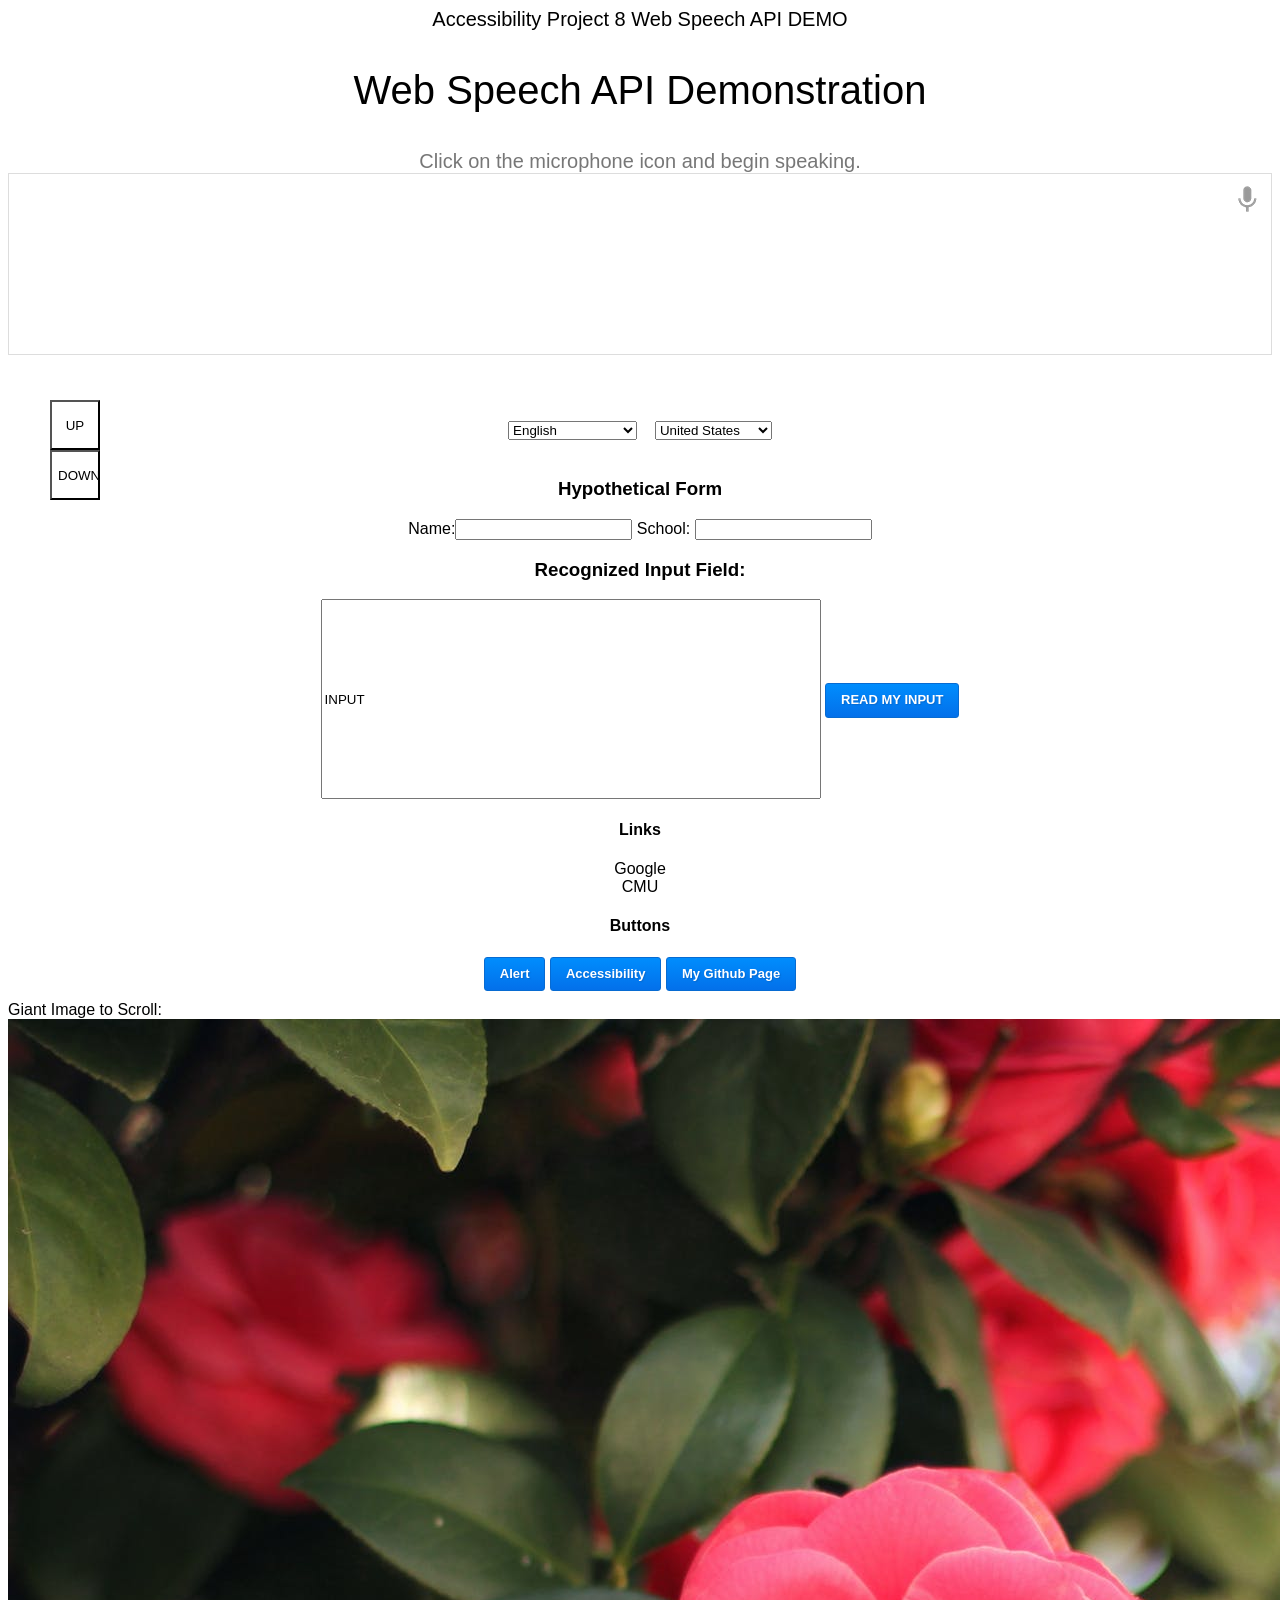
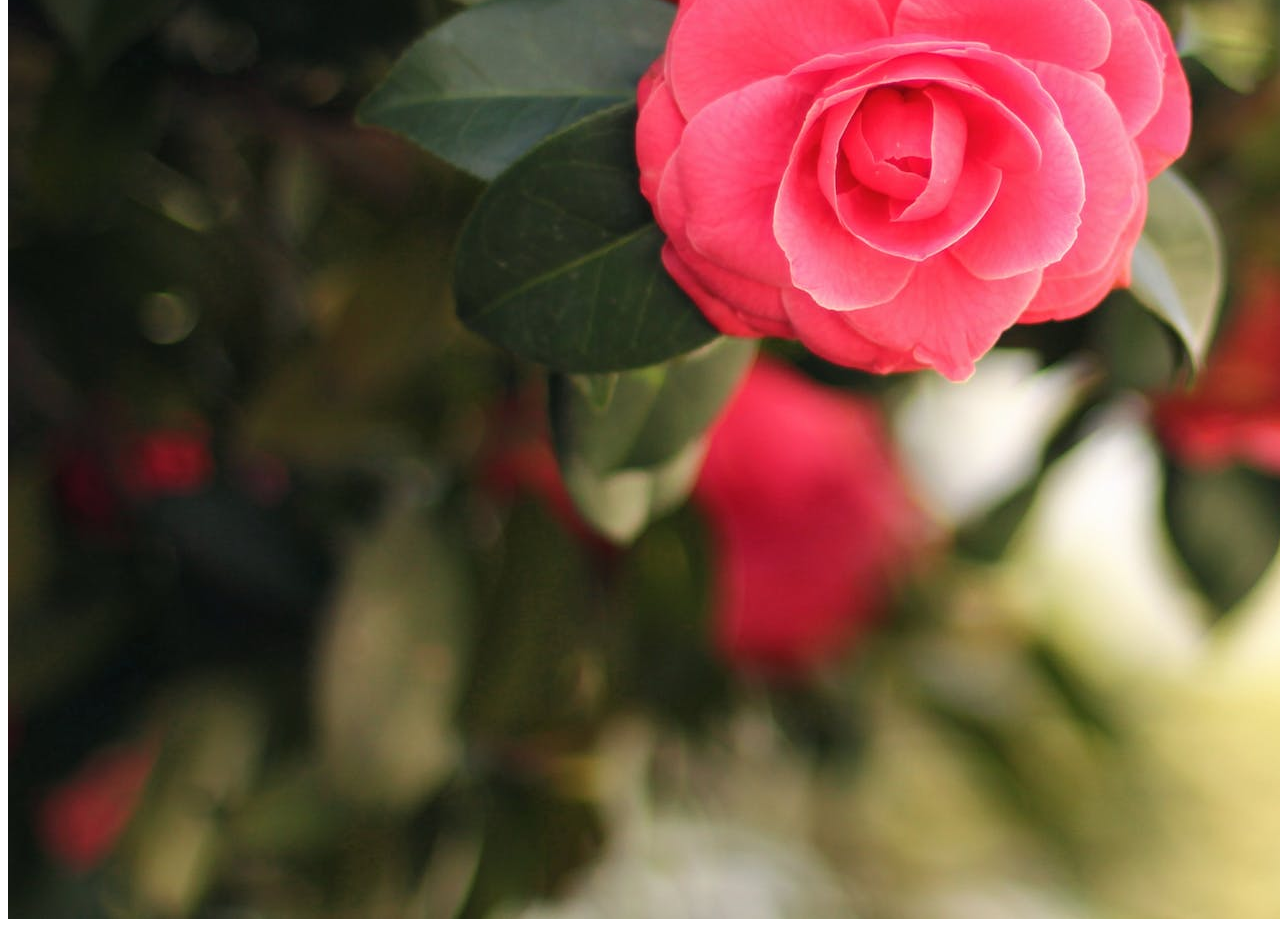
<file: proj8/index.html>
<!DOCTYPE HTML PUBLIC "-//IETF//DTD HTML//EN">
<meta charset="utf-8">
<script src="//ajax.googleapis.com/ajax/libs/jquery/1.11.0/jquery.min.js"></script>
<title>Web Speech API Demo</title>

<h1 class="cneter" id="headline2">Accessibility Project 8 Web Speech API DEMO</h1>

<h1 class="center" id="headline">
  <a href="http://dvcs.w3.org/hg/speech-api/raw-file/tip/speechapi.html">
    Web Speech API</a> Demonstration</h1>
<div id="info">
  <p id="info_start">Click on the microphone icon and begin speaking.</p>
  <p id="info_speak_now">Speak now.</p>
  <p id="info_no_speech">No speech was detected. You may need to adjust your
    <a href="//support.google.com/chrome/bin/answer.py?hl=en&amp;answer=1407892">
      microphone settings</a>.</p>
  <p id="info_no_microphone" style="display:none">
    No microphone was found. Ensure that a microphone is installed and that
    <a href="//support.google.com/chrome/bin/answer.py?hl=en&amp;answer=1407892">
    microphone settings</a> are configured correctly.</p>
  <p id="info_allow">Click the "Allow" button above to enable your microphone.</p>
  <p id="info_denied">Permission to use microphone was denied.</p>
  <p id="info_blocked">Permission to use microphone is blocked. To change,
    go to chrome://settings/contentExceptions#media-stream</p>
  <p id="info_upgrade">Web Speech API is not supported by this browser.
     Upgrade to <a href="//www.google.com/chrome">Chrome</a>
     version 25 or later.</p>
</div>
<div class="right">
  <button id="start_button" onclick="startButton(event)">
    <img id="start_img" src="mic.gif" alt="Start"></button>
</div>
<div id="results">
  <span id="final_span" class="final"></span>
  <span id="interim_span" class="interim"></span>
  <p>
</div>
<div class="center">
  <div class="sidebyside" style="text-align:right">
    <button id="copy_button" class="button" onclick="copyButton()">
      Copy and Paste</button>
    <div id="copy_info" class="info">
      Press Control-C to copy text.<br>(Command-C on Mac.)
    </div>
  </div>
  <div class="sidebyside">
    <button id="email_button" class="button" onclick="emailButton()">
      Create Email</button>
    <div id="email_info" class="info">
      Text sent to default email application.<br>
      (See chrome://settings/handlers to change.)
    </div>
  </div>
  <p>
  <div id="div_language">
    <select id="select_language" onchange="updateCountry()"></select>
    &nbsp;&nbsp;
    <select id="select_dialect"></select>
  </div>
</div>


<div class="center">
<h3> Hypothetical Form</h3>
Name:<input id="name" value="">
School: <input id="school" value="">

<h3> Recognized Input Field:</h3>
<input type="text" id="command" value="INPUT">
<button class="btn" value="command" id="commandbutton">READ MY INPUT</button>


<h4>Links</h4>
<p>
<a href="http://google.com">Google</a><br>
<a href="http://cmu.edu">CMU</a><br>
<h4>Buttons</h4>
<button class="scrollup" value="UP">UP</button>
<button class="scrolldown" value="DOWN">DOWN</button>
<button class="btn" value="Alert" onclick="msg()">Alert</button>
<button class="btn" value="Accessibility" onclick="loadUrl('http://accessibilitycourse.com/projects/project8.html')">Accessibility</button>
<button class="btn" value="Github" onclick="loadUrl('https://github.com/xhuang97/xhuang97.github.io')">My Github Page</button>
</div>

Giant Image to Scroll:
<img src="img.jpeg">
<script>

var create_email = false;
var final_transcript = '';
var recognizing = false;
var ignore_onend;
var start_timestamp;

var lastinput = null;

function loadUrl(location)
{
  this.document.location.href = location;
}
function msg(){
  alert("Alert!!")
}

$(document).ready(function() {

  $("#command").ready(function() {
   if (final_transcript.length > 1){
     $("#command").val(final_transcript)
   }})

  $(".scrollup").click(function() {
    $('html, body').animate({
        scrollTop: $(document).scrollTop()-200
    }, 800);
  })

  $(".scrolldown").click(function() {
    $('html, body').animate({
        scrollTop: $(document).scrollTop()+200
    }, 800);
  })


 $("#commandbutton").click(function() {
  if (final_transcript.length > 1){
    $("#command").val(final_transcript)
  }

 	var potentialcommand = $("#command").val();

 	// console.log("potential command:" + potentialcommand);

  var re = /^(click|scroll|enter)\s(.*)/i;
  var result = re.exec(potentialcommand);

  if(lastinput){
    console.log("in do stuff lastinput id: " +  lastinput.id)
  }


 	if(result) {

	    var verb = result[1].toLowerCase();
      var arg = result[2].toLowerCase();
      console.log("verb: " + verb + ", args: " + arg)


      var b = false
      switch(verb) {
      	case "click":
      	  var stringpieces = arg.split(/\s/);

      	  $("a,input,button").each(function() {

      	    if($(this)[0].tagName == "INPUT") {
              var elt = $(this)[0]
              var val = $(this)[0].values
              var id = $(this)[0].id

              stringpieces.forEach(function(s){
                  if(val && s && val.toLowerCase() == s.toLowerCase()){
                    $(elt).click()
                    b = true
                  }
                  if(id && s && id.toLowerCase() == s.toLowerCase()){

                    console.log("click on id: " + id)
                    lastinput = document.getElementById(id.trim())
                    console.log("lastinput id: " + lastinput.id)
                    b = true
                  }
              })

              if (!b){
                alert("baddd")
              }


      	    } else if($(this)[0].tagName.toLowerCase() == "a"){
              var elt = $(this)[0]
              var link = $(this)[0].getAttribute("href")
              var val = $(this)[0].text
              stringpieces.forEach(function(s){
                  if(val && s && val.toLowerCase() == s.toLowerCase()){
                    loadUrl(link)
                    lastinput = $(this)[0]
                    b = true
                  }
              })

            } else if( $(this)[0].tagName.toLowerCase() == "button"){
              var elt = $(this)[0]
              var val = $(this)[0].value
              var id = $(this)[0].id

              stringpieces.forEach(function(s){
                  if(val && s && val.toLowerCase() == s.toLowerCase()){
                    $(elt).click()
                    lastinput = $(this)[0]
                    b = true
                  }
                  if(id && s && id.toLowerCase() == s.toLowerCase()){
                    console.log("click on id: " + id)
                    lastinput = document.getElementById(id.trim())
                    console.log("lastinput id: " + lastinput.id)
                    b = true
                  }
              })
            } else{

                alert("oops")

            }
      	  })


      	case "scroll":
          var stringpieces = arg.split(/\s/);
          stringpieces.forEach(function(s){
              if("up" == s.toLowerCase()){
                $(".scrollup").click()
                b = true
              } else if("down" == s.toLowerCase()){
                $(".scrolldown").click()
                b = true
              }
          })
        break;
      	case "enter":
          var stringpieces = arg.split(/\s/);
          console.log("int enter lastinput id: " +  lastinput.id)
          console.log("lastinput value: " +  lastinput.value)

            if(lastinput.tagName == "INPUT"){
              $(lastinput).val($(lastinput).val() + arg);
              console.log("int enter lastinput id: " +  lastinput.id)
              console.log("lastinput value: " +  lastinput.value)
              b = true
            }

        break;
      	default:

            alert("oops")
            alert("sorry, that is not a recognized command")
        	  console.log("sorry, that is not a recognized command")


      }

 	}
 })
});

var langs =
[['Afrikaans',       ['af-ZA']],
 ['Bahasa Indonesia',['id-ID']],
 ['Bahasa Melayu',   ['ms-MY']],
 ['Català',          ['ca-ES']],
 ['Čeština',         ['cs-CZ']],
 ['Deutsch',         ['de-DE']],
 ['English',         ['en-AU', 'Australia'],
                     ['en-CA', 'Canada'],
                     ['en-IN', 'India'],
                     ['en-NZ', 'New Zealand'],
                     ['en-ZA', 'South Africa'],
                     ['en-GB', 'United Kingdom'],
                     ['en-US', 'United States']],
 ['Español',         ['es-AR', 'Argentina'],
                     ['es-BO', 'Bolivia'],
                     ['es-CL', 'Chile'],
                     ['es-CO', 'Colombia'],
                     ['es-CR', 'Costa Rica'],
                     ['es-EC', 'Ecuador'],
                     ['es-SV', 'El Salvador'],
                     ['es-ES', 'España'],
                     ['es-US', 'Estados Unidos'],
                     ['es-GT', 'Guatemala'],
                     ['es-HN', 'Honduras'],
                     ['es-MX', 'México'],
                     ['es-NI', 'Nicaragua'],
                     ['es-PA', 'Panamá'],
                     ['es-PY', 'Paraguay'],
                     ['es-PE', 'Perú'],
                     ['es-PR', 'Puerto Rico'],
                     ['es-DO', 'República Dominicana'],
                     ['es-UY', 'Uruguay'],
                     ['es-VE', 'Venezuela']],
 ['Euskara',         ['eu-ES']],
 ['Français',        ['fr-FR']],
 ['Galego',          ['gl-ES']],
 ['Hrvatski',        ['hr_HR']],
 ['IsiZulu',         ['zu-ZA']],
 ['Íslenska',        ['is-IS']],
 ['Italiano',        ['it-IT', 'Italia'],
                     ['it-CH', 'Svizzera']],
 ['Magyar',          ['hu-HU']],
 ['Nederlands',      ['nl-NL']],
 ['Norsk bokmål',    ['nb-NO']],
 ['Polski',          ['pl-PL']],
 ['Português',       ['pt-BR', 'Brasil'],
                     ['pt-PT', 'Portugal']],
 ['Română',          ['ro-RO']],
 ['Slovenčina',      ['sk-SK']],
 ['Suomi',           ['fi-FI']],
 ['Svenska',         ['sv-SE']],
 ['Türkçe',          ['tr-TR']],
 ['български',       ['bg-BG']],
 ['Pусский',         ['ru-RU']],
 ['Српски',          ['sr-RS']],
 ['한국어',            ['ko-KR']],
 ['中文',             ['cmn-Hans-CN', '普通话 (中国大陆)'],
                     ['cmn-Hans-HK', '普通话 (香港)'],
                     ['cmn-Hant-TW', '中文 (台灣)'],
                     ['yue-Hant-HK', '粵語 (香港)']],
 ['日本語',           ['ja-JP']],
 ['Lingua latīna',   ['la']]];

for (var i = 0; i < langs.length; i++) {
  select_language.options[i] = new Option(langs[i][0], i);
}
select_language.selectedIndex = 6;
updateCountry();
select_dialect.selectedIndex = 6;
showInfo('info_start');

function updateCountry() {
  for (var i = select_dialect.options.length - 1; i >= 0; i--) {
    select_dialect.remove(i);
  }
  var list = langs[select_language.selectedIndex];
  for (var i = 1; i < list.length; i++) {
    select_dialect.options.add(new Option(list[i][1], list[i][0]));
  }
  select_dialect.style.visibility = list[1].length == 1 ? 'hidden' : 'visible';
}

if (!('webkitSpeechRecognition' in window)) {
  upgrade();
} else {
  start_button.style.display = 'inline-block';
  var recognition = new webkitSpeechRecognition();
  recognition.continuous = true;
  recognition.interimResults = true;

  recognition.onstart = function() {
    recognizing = true;
    showInfo('info_speak_now');
    start_img.src = 'mic-animate.gif';
  };

  recognition.onerror = function(event) {
    if (event.error == 'no-speech') {
      start_img.src = 'mic.gif';
      showInfo('info_no_speech');
      ignore_onend = true;
    }
    if (event.error == 'audio-capture') {
      start_img.src = 'mic.gif';
      showInfo('info_no_microphone');
      ignore_onend = true;
    }
    if (event.error == 'not-allowed') {
      if (event.timeStamp - start_timestamp < 100) {
        showInfo('info_blocked');
      } else {
        showInfo('info_denied');
      }
      ignore_onend = true;
    }
  };

  recognition.onend = function() {
    recognizing = false;
    if (ignore_onend) {
      return;
    }
    start_img.src = 'mic.gif';
    if (!final_transcript) {
      showInfo('info_start');
      return;
    }
    showInfo('');
    if (window.getSelection) {
      window.getSelection().removeAllRanges();
      var range = document.createRange();
      range.selectNode(document.getElementById('final_span'));
      window.getSelection().addRange(range);
    }
    if (create_email) {
      create_email = false;
      createEmail();
    }
  };

  recognition.onresult = function(event) {
    var interim_transcript = '';
    for (var i = event.resultIndex; i < event.results.length; ++i) {
      if (event.results[i].isFinal) {
        final_transcript += event.results[i][0].transcript;
      } else {
        interim_transcript += event.results[i][0].transcript;
      }
    }
    final_transcript = capitalize(final_transcript);
    final_span.innerHTML = linebreak(final_transcript);
    interim_span.innerHTML = linebreak(interim_transcript);
    if (final_transcript || interim_transcript) {
      showButtons('inline-block');
    }
  };
}

function upgrade() {
  start_button.style.visibility = 'hidden';
  showInfo('info_upgrade');
}

var two_line = /\n\n/g;
var one_line = /\n/g;
function linebreak(s) {
  return s.replace(two_line, '<p></p>').replace(one_line, '<br>');
}

var first_char = /\S/;
function capitalize(s) {
  return s.replace(first_char, function(m) { return m.toUpperCase(); });
}

function createEmail() {
  var n = final_transcript.indexOf('\n');
  if (n < 0 || n >= 80) {
    n = 40 + final_transcript.substring(40).indexOf(' ');
  }
  var subject = encodeURI(final_transcript.substring(0, n));
  var body = encodeURI(final_transcript.substring(n + 1));
  window.location.href = 'mailto:?subject=' + subject + '&body=' + body;
}

function copyButton() {
  if (recognizing) {
    recognizing = false;
    recognition.stop();
  }
  copy_button.style.display = 'none';
  copy_info.style.display = 'inline-block';
  showInfo('');
}

function emailButton() {
  if (recognizing) {
    create_email = true;
    recognizing = false;
    recognition.stop();
  } else {
    createEmail();
  }
  email_button.style.display = 'none';
  email_info.style.display = 'inline-block';
  showInfo('');
}

function startButton(event) {
  if (recognizing) {
    recognition.stop();
    return;
  }
  final_transcript = '';
  recognition.lang = select_dialect.value;
  recognition.start();
  ignore_onend = false;
  final_span.innerHTML = '';
  interim_span.innerHTML = '';
  start_img.src = 'mic-slash.gif';
  showInfo('info_allow');
  showButtons('none');
  start_timestamp = event.timeStamp;
}

function showInfo(s) {
  if (s) {
    for (var child = info.firstChild; child; child = child.nextSibling) {
      if (child.style) {
        child.style.display = child.id == s ? 'inline' : 'none';
      }
    }
    info.style.visibility = 'visible';
  } else {
    info.style.visibility = 'hidden';
  }
}

var current_style;
function showButtons(style) {
  if (style == current_style) {
    return;
  }
  current_style = style;
  copy_button.style.display = style;
  email_button.style.display = style;
  copy_info.style.display = 'none';
  email_info.style.display = 'none';
}
</script>
<style>
  * {
    font-family: Verdana, Arial, sans-serif;
  }
  a:link {
    color:#000;
    text-decoration: none;
  }
  a:visited {
    color:#000;
  }
  a:hover {
    color:#33F;
  }
  .button {
     background: -webkit-linear-gradient(top,#008dfd 0,#0370ea 100%);
     border: 1px solid #076bd2;
     border-radius: 3px;
     color: #fff;
     display: none;
     font-size: 13px;
     font-weight: bold;
     line-height: 1.3;
     padding: 8px 25px;
     text-align: center;
     text-shadow: 1px 1px 1px #076bd2;
     letter-spacing: normal;
   }
  .center {
    padding: 10px;
    text-align: center;
  }
  .final {
    color: black;
    padding-right: 3px;
  }
  .interim {
    color: gray;
  }
  .info {
    font-size: 14px;
    text-align: center;
    color: #777;
    display: none;
  }
  .right {
    float: right;
  }
  .sidebyside {
    display: inline-block;
    width: 45%;
    min-height: 40px;
    text-align: left;
    vertical-align: top;
  }
  #headline {
    font-size: 40px;
    font-weight: 300;
  }
  #headline2 {
    text-align: center;
    font-size: 20px;
    font-weight: 300;
  }
  #info {
    font-size: 20px;
    text-align: center;
    color: #777;
    visibility: hidden;
  }
  #results {
    font-size: 14px;
    font-weight: bold;
    border: 1px solid #ddd;
    padding: 15px;
    text-align: left;
    min-height: 150px;
  }
  #start_button {
    border: 0;
    background-color:transparent;
    padding: 0;
  }

  #command{
    height: 200px;
    width: 500px;
  }
  .btn {
  background: -webkit-linear-gradient(top,#008dfd 0,#0370ea 100%);
  border: 1px solid #076bd2;
  border-radius: 3px;
  color: #fff;
  font-size: 13px;
  font-weight: bold;
  line-height: 1.3;
  padding: 8px 15px;
  text-align: center;
  text-shadow: 1px 1px 1px #076bd2;
  letter-spacing: normal;
}

.btn:hover {
  background: #3cb0fd;
  background-image: -webkit-linear-gradient(top, #3cb0fd, #3498db);
  background-image: -moz-linear-gradient(top, #3cb0fd, #3498db);
  background-image: -ms-linear-gradient(top, #3cb0fd, #3498db);
  background-image: -o-linear-gradient(top, #3cb0fd, #3498db);
  background-image: linear-gradient(to bottom, #3cb0fd, #3498db);
  text-decoration: none;
}

.scrollup {
  position: fixed;
  left: 50px;
  top: 400px;
  width: 50px;
  height: 50px;
  background: #FFFFFF;
  color: #000;
  text-align: center;
  z-index: 98;
}
.scrolldown {
  position: fixed;
  left: 50px;
  top: 450px;
  width: 50px;
  height: 50px;
  background: #FFFFFF;
  color: #000;
  text-align: center;
  z-index: 98;
}


</style>
</file>
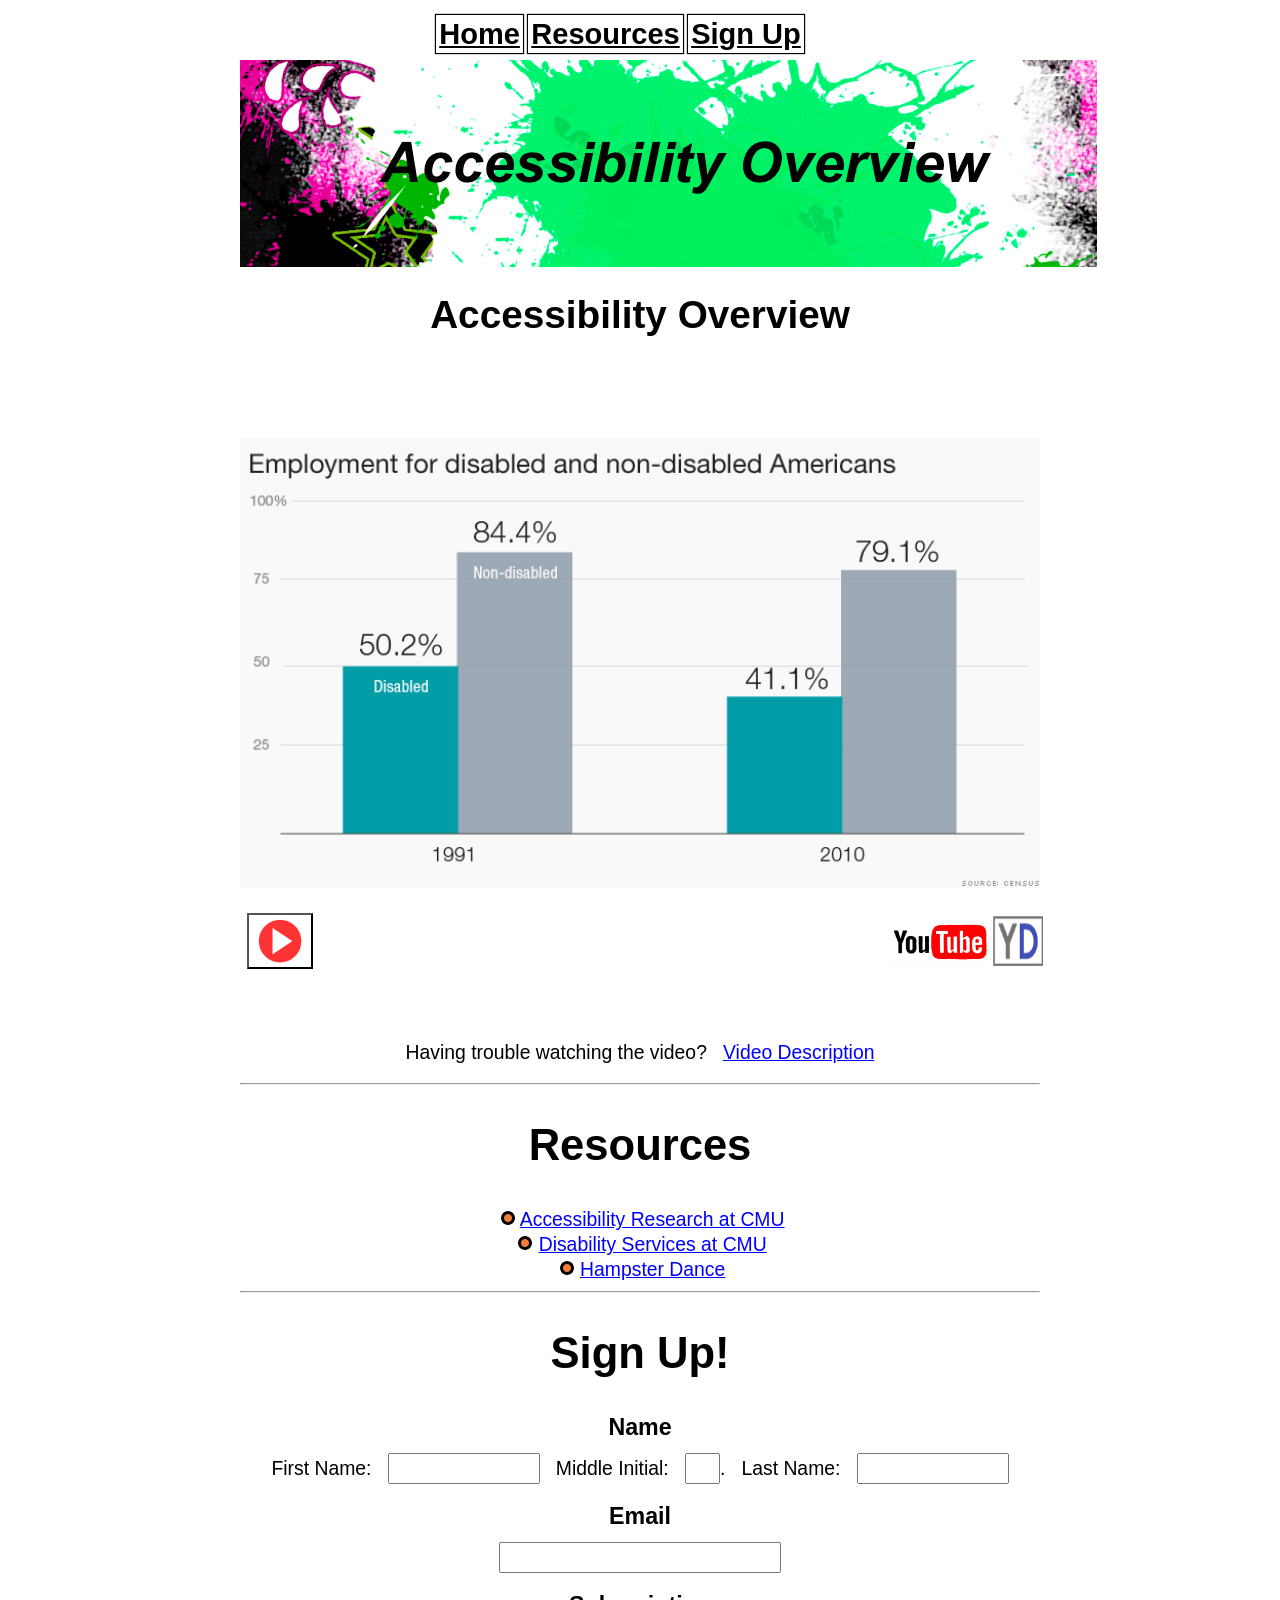
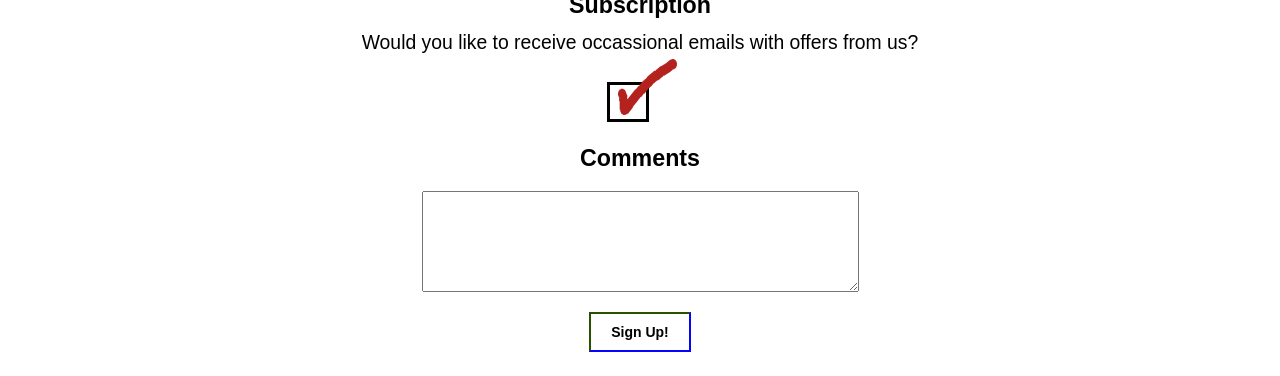
<file: proj2/project2-template/project2.html>
<?doctype html>
<html lang="en">
<head
  <meta charset="utf-8">
  <title>Accessibility Course Overview</title>
  <link rel="stylesheet" href="project2.css">
  <script src="https://ajax.googleapis.com/ajax/libs/jquery/3.2.1/jquery.min.js"></script>
  <script src="src/project2.js" ></script>
</head>
<body>
<div class="container">
<div role="navigation" class="navigation">
  <ul id="menu">
    <li><a class="nav" href="" target="_self">Home</a></li>
    <li><a class="nav" href="#resources">Resources</a></li>
    <li><a class="nav" href="#signup">Sign Up</a></li>
  </ul>
</div>

<div role="banner" id="accessibilitybanner" tabindex="0"></div>
<h1>Accessibility Overview</h1>

<video role="main" tabindex="0" width="800" height="600" id="thevideo" poster="employment-graph.jpg" align="center">
  <source src="employment-movie.mp4" type="video/mp4" alt="Employment Movie">
  <track label="English" kind="subtitles" srclang="en" src="content/employmentmovie.vtt" default>
</video>


<button class="imglink" id="videoplayer" tabindex="0" role="button" aria-pressed="false">
  <img id="playbutton" tabindex="-1" width="50px" height="50px" src="pics/play.png" alt="Playing">
</button>

<a class="imglink" href="https://youtu.be/eR-tXZz48Hc" id="youtube" >
  <img src="pics/youtube.jpg" width="100px" height="50px" alt="View video on Youtube"></a>

<a class="imglink" href="https://youdescribe.org/video/eR-tXZz48Hc" id="udes">
  <img src="pics/youdescribe.png" width="50px" height="50px" alt="View video with description"></a>

<div>
  <p>Having trouble watching the video? &nbsp;
      <a class="link" role="complementary" download href="videohelp.txt" tabindex="0">Video Description</a>
  </p>
</div>

<hr>
<div role="main" id="resources" tabindex="0" class="heading2"><h2>Resources</h2></div>
<img src="pics/dot.png" alt="dot">&nbsp;<a class="link" href="http://accessibility.cs.cmu.edu">Accessibility Research at CMU</a><br>
<img src="pics/dot.png" alt="dot">&nbsp;<a class="link" href="https://www.cmu.edu/hr/eos/disability/">Disability Services at CMU</a><br>
<img src="pics/dot.png" alt="dot">&nbsp;<a class="link" href="http://www.hampsterdance.com/classics/originaldance.htm">Hampster Dance</a><br>

<hr>
<div role="main" id="signup" tabindex="0" class="heading2"><h2>Sign Up!</h2></div>
<form role="main" id="sign-up-form">


<div id="name"><h3>Name</h3>
    <span id="fnlb">First Name: &nbsp;
    <input name="first name" type="text" size="10" id="fn" aria-labelledby="fnlb"></span>
    <span id="milb">&nbsp; Middle Initial: &nbsp;
    <input name="middle initial" type="text" size="1" id="mi" aria-labelledby="milb">.</span>
    <span id="lnlb">&nbsp; Last Name: &nbsp;
    <input name="last name" type="text" size="10" id="ln" aria-labelledby="lnlb"></span>
</div>

<p>
  <div id="email"><h3>Email</h3></div>
  <input id="em" type="text" size="20" aria-labelledby="email">
</p>
<p>
  <h3>Subscription</h3>
  <span id="spamtext">Would you like to receive occassional emails with offers from us?</span><br>
  <span id="receivespambutton" class="imglink" type="checkbox" role="checkbox" aria-checked="true" tabindex="0">
    <img src="pics/checked.png" alt="checkbox">
  </span>
</p>

  <div id="commentlabel"><h3>Comments</h3></label>
<p>
  <textarea id="comment" rows="5" cols="40" aria-labelledby="commentlabel"></textarea>
</p>
 <button class="submitbutton" type="button" role="button" aria-pressed="false" id="signupbutton">
   Sign Up!
 </button>
</form>

</div><!-- end div.container -->
</body>
</html>
</file>
<file: proj2/project2-template/project2.css>
html,body {
  font-family: arial;
  font-size: 1.1em;
  text-align: center;
}

.container {
  margin: auto;
  width: 800px;
}

.heading {
  font-weight: bold;
  font-size: 2em;
  margin: 2em 0;
}

.heading2 {
  font-weight: bold;
  font-size: 1.5em;
  margin: .6em 0;
}

h3 {
  font-weight: bold;
  font-size: 1.2em;
  margin: .5em 0;
}

input,textarea {
  font-size: 1.1em;
}

a {
  text-decoration: none;
  color: #0000FF;
  text-decoration: underline;
}

.navigation a{
  font-weight: bold;
  font-size: 1.5em;
  margin: .5em 0;
  padding: 3px;
  top: 10px;
  left: -40px;
  position: relative;
  color: black;
  box-shadow: 0px 0px 1px 1px black;
}

ul#menu li {
  display:inline;
}

ul#name li {
  display:inline;
}

.nav:focus{
  background-color: yellow;
  width: 200;
  box-shadow: 0px 0px 2px 3px red;
}

.link:focus{
  width: 200;
  box-shadow: 0px 0px 2px 3px red;
  background-color: yellow;
}

input:focus{
  background-color: yellow;
}

textarea:focus{
  background-color: yellow;
}

#videoplayer {
  background: white;
  text-align: center;
  position: relative;
  top: -50px;
  left: -280px;
}

#youtube{
  background: white;
  position: relative;
  top: -50px;
  left: 290px;
}

#udes{
  position: relative;
  background: white;
  text-align: center;
  top: -50px;
  left: 290px;
}

.imglink:focus img{
  box-shadow: 0px 0px 2px 3px red;
}

.error {
  color: red;
}

#accessibilitybanner {
  width: 857px;
  height: 207px;
  background-image: url(pics/finalbanner.png);
}

.submitbutton
{
	border-top:		2px solid #295200;
	border-left:		2px solid #295200;
	border-right:		2px solid #0505FF;
	border-bottom:		2px solid #0505FF;
	padding:		10px 20px;
	font-size:		14px;
	background-color:	#fff;
	font-weight:		bold;
	color:			#000;
}

.submitbutton:focus{
  box-shadow: 0px 0px 2px 3px red;
  background-color: yellow;
}
</file>
